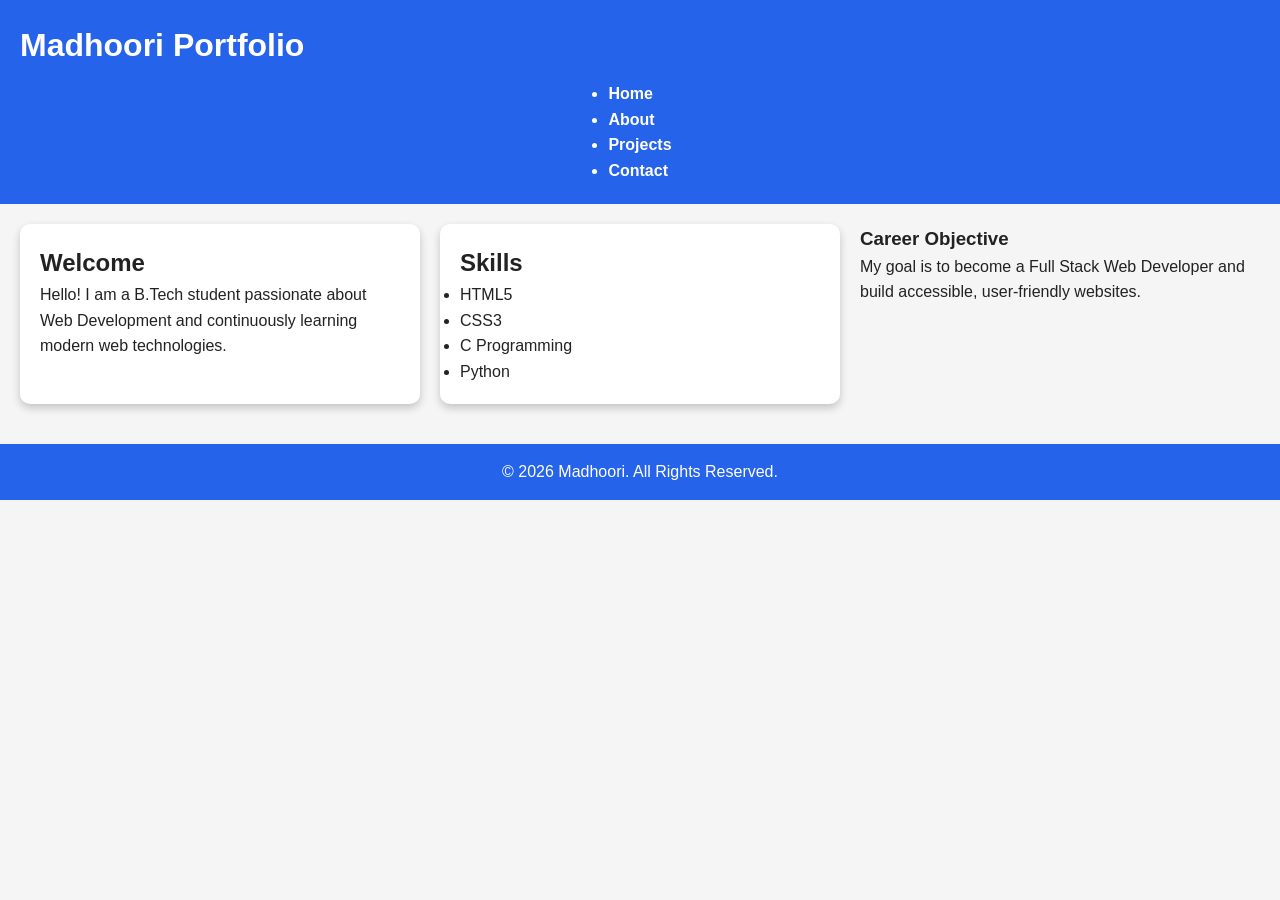
<file: index.html>
<!DOCTYPE html>
<html lang="en">
<head>
    <meta charset="UTF-8">
    <meta name="viewport" content="width=device-width, initial-scale=1.0">

    <!-- SEO Meta Tags -->
    <meta name="description" content="Personal portfolio of Madhoori, a B.Tech student passionate about Web Development.">
    <meta name="keywords" content="Madhoori, Portfolio, HTML, CSS, Web Developer, Student">
    <meta name="author" content="Madhoori">

    <title>Madhoori | Portfolio</title>

    <link rel="stylesheet" href="style.css">
</head>

<body>

    <!-- Header -->
    <header role="banner">
        <h1>Madhoori Portfolio</h1>

        <nav aria-label="Main Navigation" role="navigation">
            <ul>
                <li><a href="index.html" aria-current="page">Home</a></li>
                <li><a href="about.html">About</a></li>
                <li><a href="projects.html">Projects</a></li>
                <li><a href="contact.html">Contact</a></li>
            </ul>
        </nav>
    </header>

    <!-- Main Content -->
    <main role="main">

        <section aria-labelledby="welcome-heading">
            <h2 id="welcome-heading">Welcome</h2>

            <p>
                Hello! I am a B.Tech student passionate about Web Development
                and continuously learning modern web technologies.
            </p>
        </section>

        <section aria-labelledby="skills-heading">
            <h2 id="skills-heading">Skills</h2>

            <article>
                <ul>
                    <li>HTML5</li>
                    <li>CSS3</li>
                    <li>C Programming</li>
                    <li>Python</li>
                </ul>
            </article>
        </section>

        <aside aria-label="Career Goal">
            <h3>Career Objective</h3>
            <p>
                My goal is to become a Full Stack Web Developer and build
                accessible, user-friendly websites.
            </p>
        </aside>

    </main>

    <!-- Footer -->
    <footer role="contentinfo">
        <p>&copy; 2026 Madhoori. All Rights Reserved.</p>
    </footer>

</body>
</html>
</file>
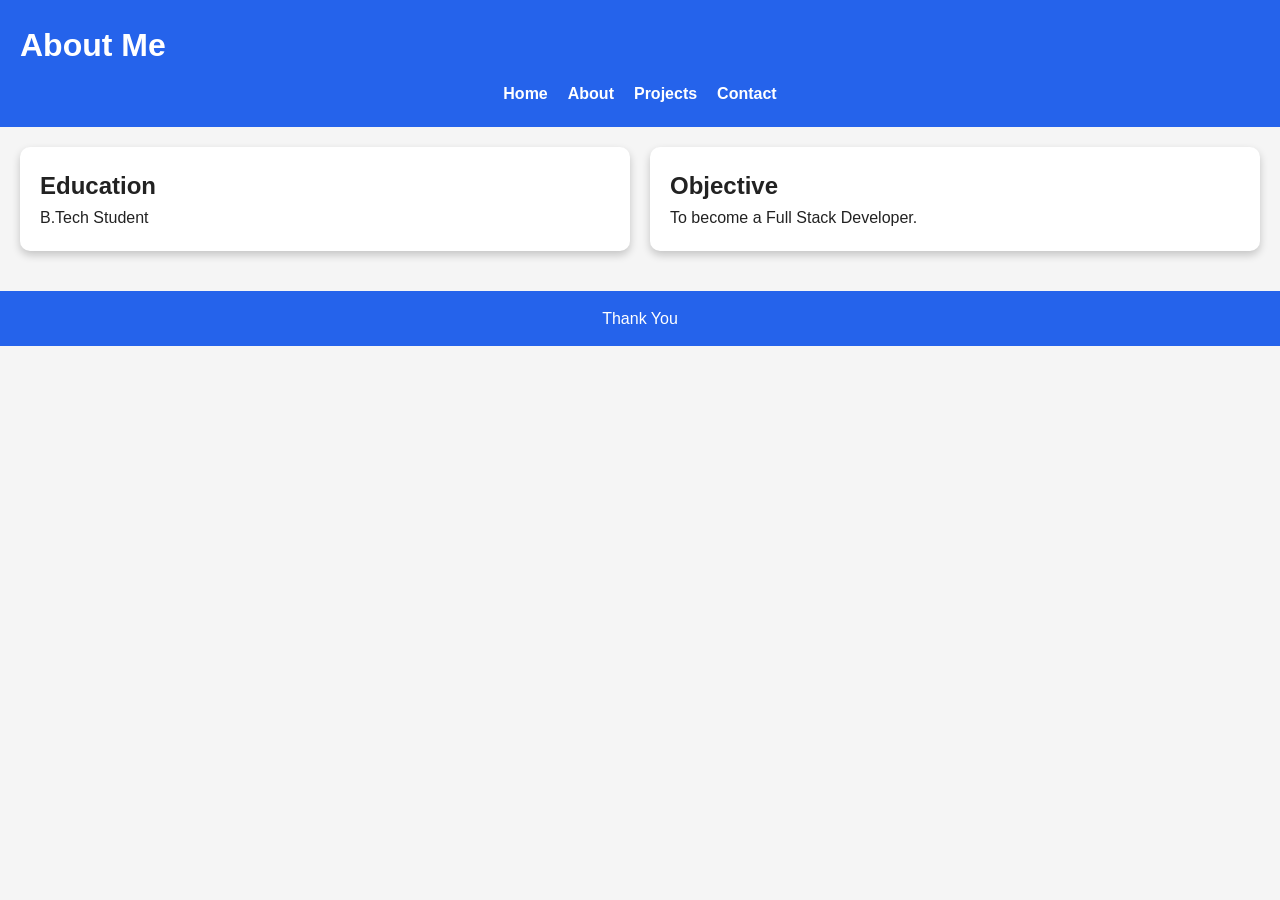
<file: about.html>
<!DOCTYPE html>
<html>
<head>

<title>About</title>

<link rel="stylesheet" href="style.css">

</head>

<body>

<header>

<h1>About Me</h1>

<nav>

<a href="index.html">Home</a>

<a href="about.html">About</a>

<a href="projects.html">Projects</a>

<a href="contact.html">Contact</a>

</nav>

</header>

<main>

<section>

<h2>Education</h2>

<p>B.Tech Student</p>

</section>

<section>

<h2>Objective</h2>

<p>To become a Full Stack Developer.</p>

</section>

</main>

<footer>

<p>Thank You</p>

</footer>

</body>

</html>
</file>
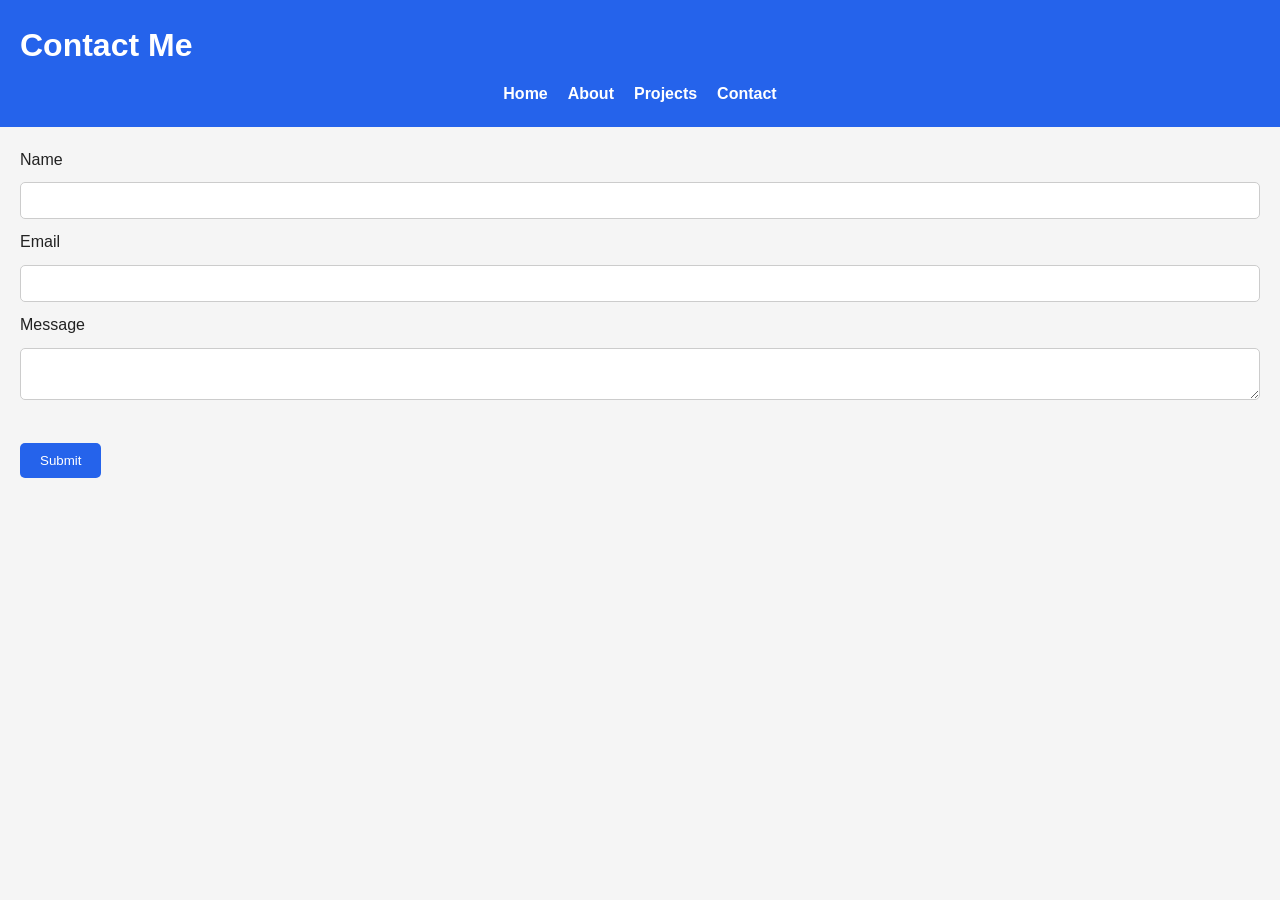
<file: contact.html>
<!DOCTYPE html>

<html>

<head>

<title>Contact</title>

<link rel="stylesheet" href="style.css">

</head>

<body>

<header>

<h1>Contact Me</h1>

<nav>

<a href="index.html">Home</a>

<a href="about.html">About</a>

<a href="projects.html">Projects</a>

<a href="contact.html">Contact</a>

</nav>

</header>

<main>

<form>

<label>Name</label>

<input type="text" aria-label="Name">

<label>Email</label>

<input type="email" aria-label="Email">

<label>Message</label>

<textarea aria-label="Message"></textarea>

<br><br>

<button>Submit</button>

</form>

</main>

</body>

</html>
</file>
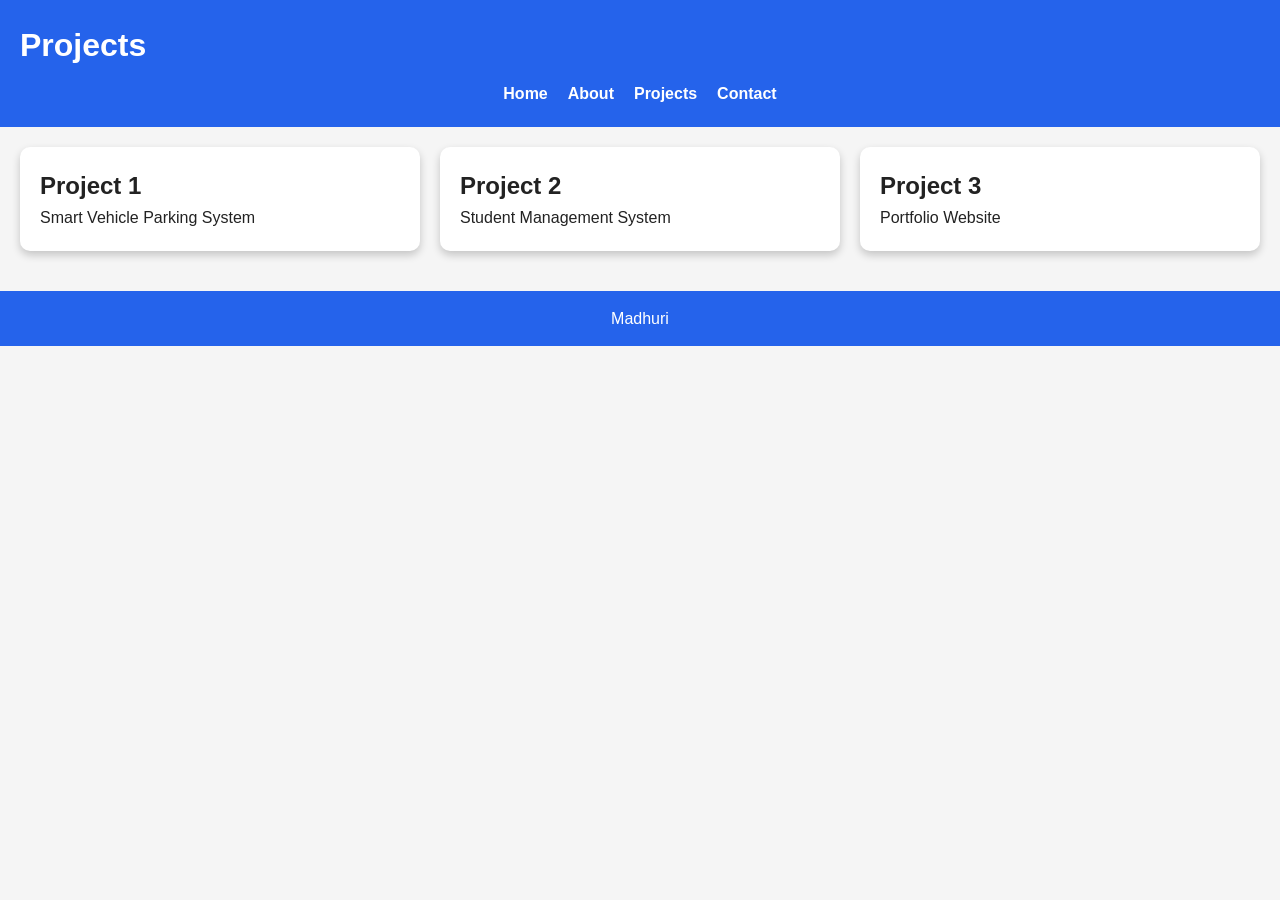
<file: Projects.html>
<!DOCTYPE html>
<html>

<head>

<title>Projects</title>

<link rel="stylesheet" href="style.css">

</head>

<body>

<header>

<h1>Projects</h1>

<nav>

<a href="index.html">Home</a>

<a href="about.html">About</a>

<a href="projects.html">Projects</a>

<a href="contact.html">Contact</a>

</nav>

</header>

<main>

<section>

<h2>Project 1</h2>

<p>Smart Vehicle Parking System</p>

</section>

<section>

<h2>Project 2</h2>

<p>Student Management System</p>

</section>

<section>

<h2>Project 3</h2>

<p>Portfolio Website</p>

</section>

</main>

<footer>

<p>Madhuri</p>
</footer>

</body>

</html>
</file>
<file: style.css>
*{
margin:0;
padding:0;
box-sizing:border-box;
}

:root{
--primary:#2563eb;
--bg:#f5f5f5;
--text:#222;
--card:#fff;
}

body{
font-family:Arial,sans-serif;
background:var(--bg);
color:var(--text);
line-height:1.6;
}

header{
background:var(--primary);
color:white;
padding:20px;
}

nav{
display:flex;
justify-content:center;
gap:20px;
flex-wrap:wrap;
margin-top:10px;
}

nav a{
color:white;
text-decoration:none;
font-weight:bold;
}

main{
display:grid;
grid-template-columns:repeat(auto-fit,minmax(300px,1fr));
gap:20px;
padding:20px;
}

section{
background:var(--card);
padding:20px;
border-radius:10px;
box-shadow:0 4px 8px rgba(0,0,0,.2);
transition:.3s;
}

section:hover{
transform:translateY(-5px);
}

input,textarea{
width:100%;
padding:10px;
margin:10px 0;
border-radius:5px;
border:1px solid #ccc;
}

button{
background:var(--primary);
color:white;
padding:10px 20px;
border:none;
border-radius:5px;
cursor:pointer;
}

button:hover{
background:#0f4ec9;
}

footer{
background:var(--primary);
color:white;
text-align:center;
padding:15px;
margin-top:20px;
}

@media(max-width:768px){
nav{
flex-direction:column;
align-items:center;
}
main{
grid-template-columns:1fr;
}
}
</file>
